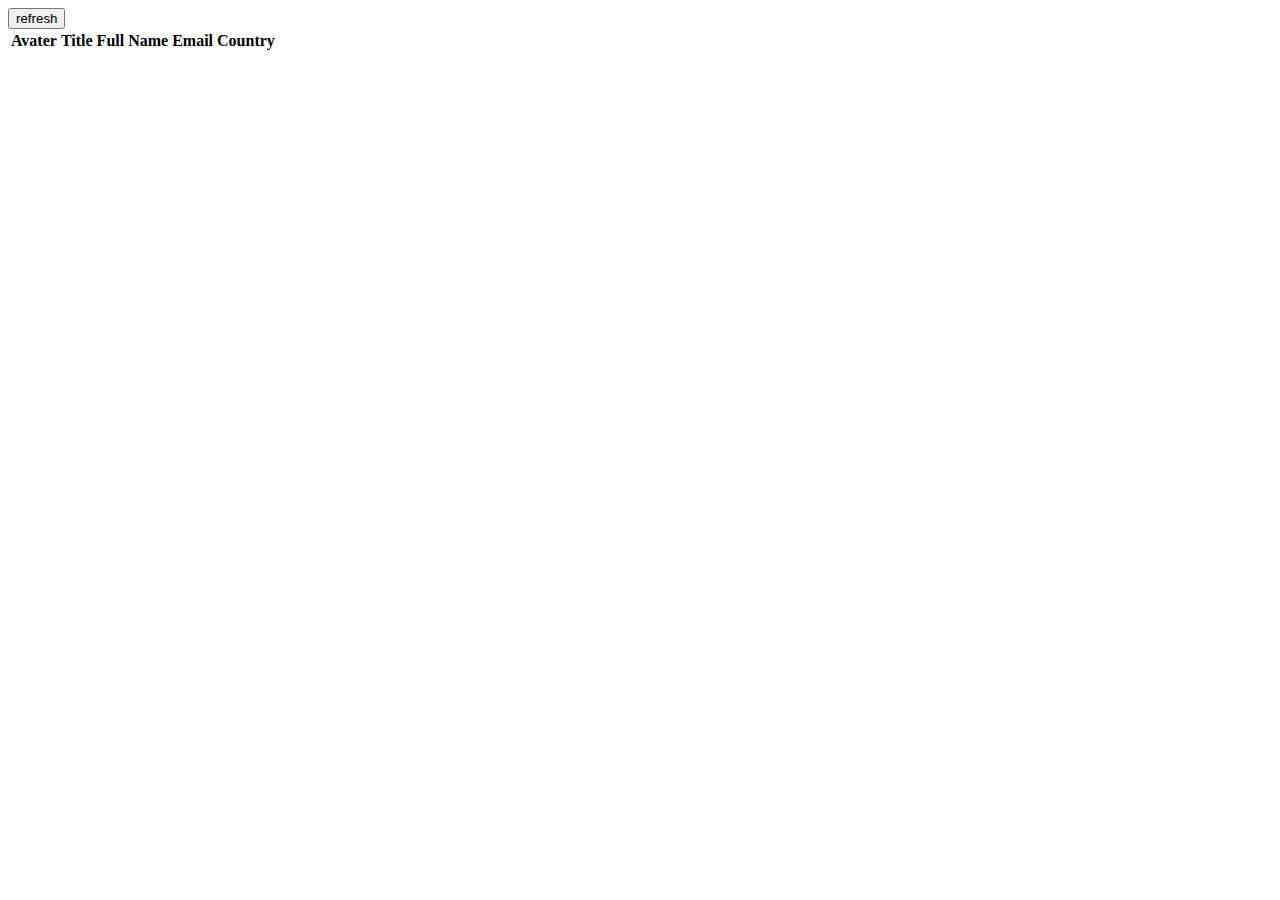
<file: random-users-db/index.html>
<!DOCTYPE html>
<html lang="en">

<head>
  <title>Title</title>
  <!-- Required meta tags -->
  <meta charset="utf-8" />
  <meta name="viewport" content="width=device-width, initial-scale=1, shrink-to-fit=no" />

  <!-- Bootstrap CSS v5.0.2 -->
  <link rel="stylesheet" href="https://cdn.jsdelivr.net/npm/bootstrap@5.0.2/dist/css/bootstrap.min.css"
    integrity="sha384-EVSTQN3/azprG1Anm3QDgpJLIm9Nao0Yz1ztcQTwFspd3yD65VohhpuuCOmLASjC" crossorigin="anonymous" />

  <link rel="stylesheet" href="style.css" />
</head>

<body>
  <div class="container">
    <div class="quote-box">
      <button onclick="loadApidata()" type="button" class="btn btn-warning">
        refresh
      </button>
      <table class="table">
        <thead>
          <tr>
            <th scope="col">Avater</th>
            <th scope="col">Title</th>
            <th scope="col">Full Name</th>
            <th scope="col">Email</th>
            <th scope="col">Country</th>
          </tr>
        </thead>
        <tbody id="content"></tbody>
      </table>
    </div>
  </div>

  <script src="app.js"></script>
</body>

</html>
</file>
<file: random-users-db/style.css>
tr img{
    width: 50px;
}
</file>
